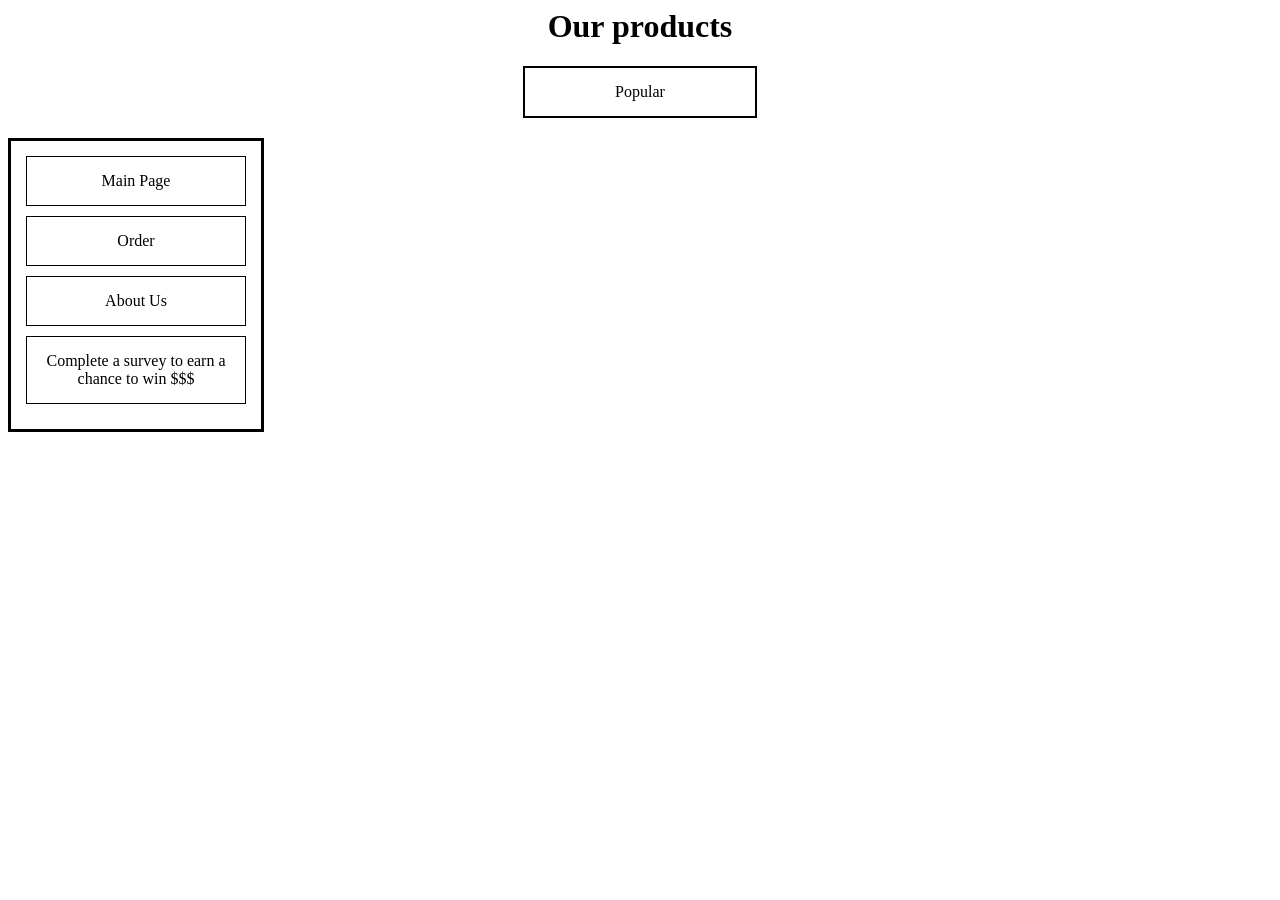
<file: catolog.html>
<html>
  <head>
    <title>Catalogue</title>
    <style>
      .sidebar {
        width: 220px;
        border: 3px solid black;
        padding: 15px;
      }
      .sidebar-item {
        border: 1px solid black;
        padding: 15px;
        margin-bottom: 10px;
        text-align: center;
      }
      .popular-box {
        border: 2px solid black;
        padding: 15px;
        text-align: center;
        width: 200px;
        margin: 0 auto 20px auto;
      }
    </style>
  </head>
  <body>
    <h1 style="text-align: center;">Our products</h1>

    <div class="popular-box">Popular</div>
    
    <div class="sidebar">
      <div class="sidebar-item">Main Page</div>
      <div class="sidebar-item">Order</div>
      <div class="sidebar-item">About Us</div>
      <div class="sidebar-item">Complete a survey to earn a chance to win $$$</div>
    </div>
  </body>
</html>
</file>
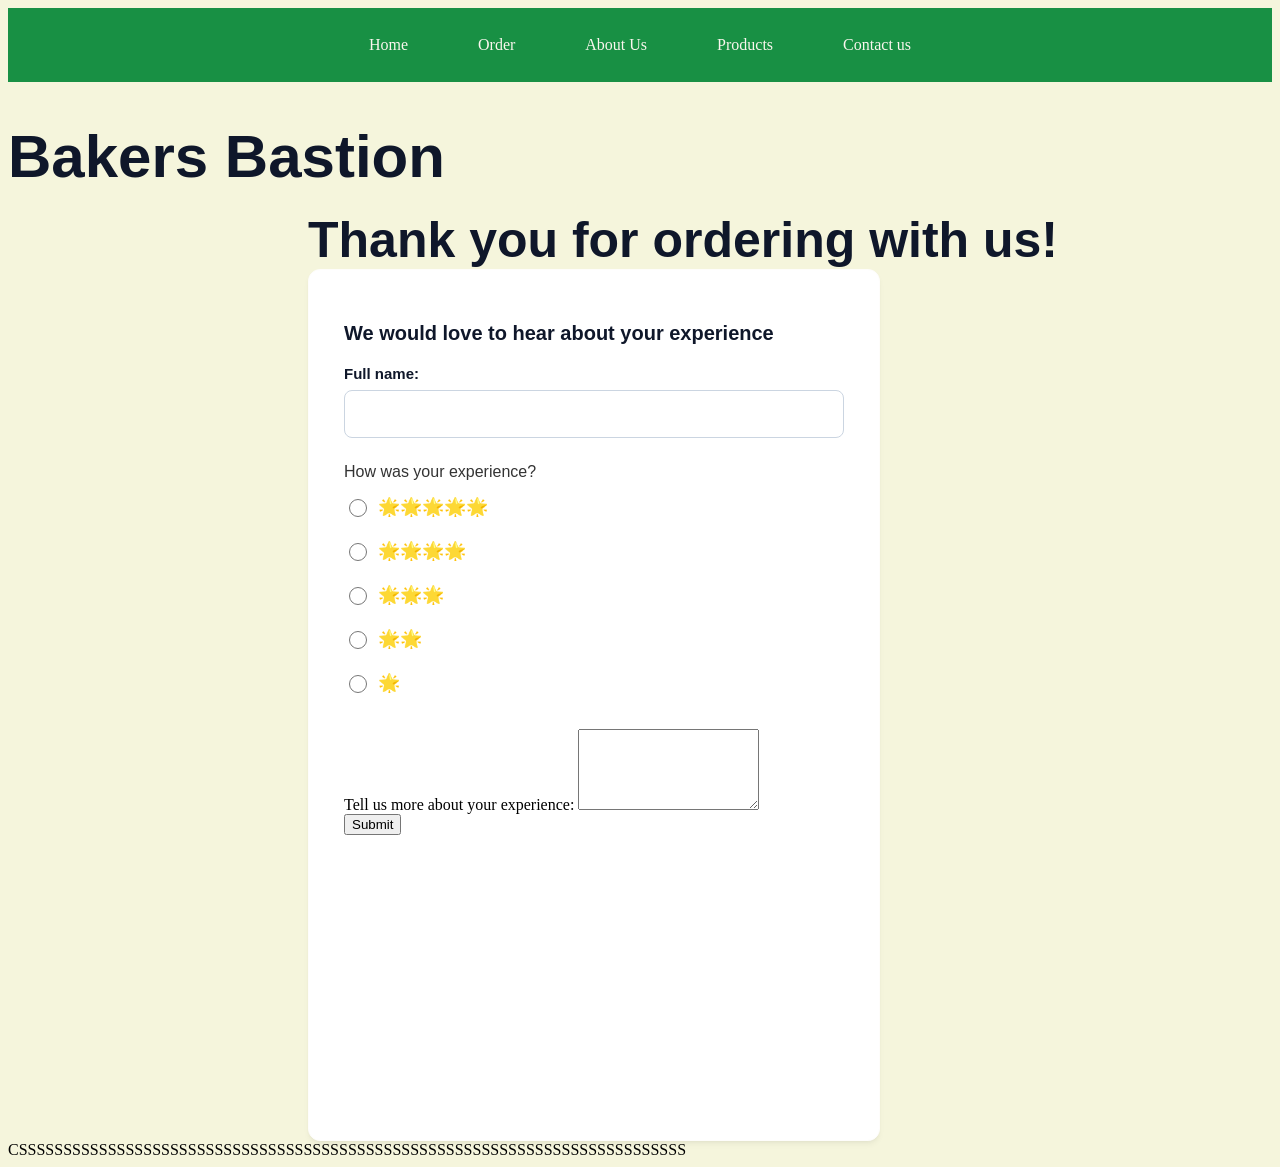
<file: feedbackform.html>
<!DOCTYPE html>
<html lang="en">

<head>
    <meta charset="UTF-8">
    <meta name="viewport" content="width=device-width, initial-scale=1.0">
    <title>Bakers Bastion</title>

    <head>
        <nav>
            <a href="index.html">Home</a>
            <a href="order.html">Order</a>
            <a href="abt us.html">About Us</a>
            <a href="products.html">Products</a>
            <a href="contactus.html">Contact us</a>
        </nav>
    </head>
    <div class="header">
        <h1>Bakers Bastion</h1>
    </div>
    <link rel="stylesheet" href="styleff.css">

    <p1>Thank you for ordering with us!</p1>
<div class="layout">
   <div class="boxcontainer"> <div class="box">
        <form action="index.html" method="GET">
            <h2>We would love to hear about your experience</h2>
            <div class="name">
                <label for="custname">Full name:</label>
                <input type="text" name="custname" id="custname" required>
            </div>

            <p class="rating-title">How was your experience?</p>

            <div class="rating-group">
                <label class="rating-label">
                    <input type="radio" name="star" value="5" required> 🌟🌟🌟🌟🌟
                </label>
                <label class="rating-label">
                    <input type="radio" name="star" value="4"required> 🌟🌟🌟🌟
                </label>
                <label class="rating-label">
                    <input type="radio" name="star" value="3" required> 🌟🌟🌟
                </label>
                <label class="rating-label">
                    <input type="radio" name="star" value="2" required> 🌟🌟
                </label>
                <label class="rating-label">
                    <input type="radio" name="star" value="1"> 🌟
                </label>
            </div>
           <div class="feedback-comment">
    <label for="comments">Tell us more about your experience:</label>
    <textarea name="comments" id="comments" rows="5"></textarea>
</div>

           <div class="submit">
                    <button type="submit" class="btn-submit">Submit </button>
                </div></div></div></div>
            CSSSSSSSSSSSSSSSSSSSSSSSSSSSSSSSSSSSSSSSSSSSSSSSSSSSSSSSSSSSSSSSSSSSSSSSSSSS
</file>
<file: styleff.css>
body{
    background-color: #F5F5DC;
}
nav {
    display: flex;
    justify-content: center;
    gap: 40px;
    background-color: #189044;
    padding: 20px
}

nav a {
    color: #FAF6EE;
    text-decoration: none;
    padding: 8px 15px;
    border-radius: 8px;
    transition: 0.3s;
}

nav a:hover {
    background-color: #166534;
    color: #FFFFFF;
}nav ul {
    background-color: #2E6F40;
    /* Matched green instead of dark blue */
    padding: 10px;
    list-style-type: none;
}/* Container spacing for the whole rating group */
.rating-group {
    text-align: left;       /* Snaps everything straight to the left wall */
    margin-top: 25px;
    margin-bottom: 25px;
}

/* Styles the "How was your experience?" prompt text */
.rating-title {
    font-family: "Inter", "Geist Sans", "Segoe UI", sans-serif;
    font-weight: bold;
    font-size: 15px;
    color: #0f172a;
    margin-bottom: 12px;
}

/* Formats each star line item into a clean clickable row */
.rating-label {
    display: flex;          /* Lines up the circular radio button with the star characters cleanly */
    align-items: center;
    gap: 10px;              /* Clean little gap between the click circle and the emoji */
    font-size: 18px;        /* Blows up the stars slightly so they look premium */
    margin-bottom: 10px;    /* Spacing between each star tier row */
    cursor: pointer;        /* Makes the cursor change to a pointer hand when hovered */
    width: fit-content;
}

/* Subtle styling touch for the radio target button itself */
.rating-label input[type="radio"] {
    accent-color: #15803d;  /* Sets the inside click circle color to your original emerald green! */
    width: 18px;            /* Makes the button slightly larger and easier to hit */
    height: 18px;
}
.name {
    display: block;
    font-family: "Inter", "Geist Sans", "Segoe UI", sans-serif;
    margin-top: 20px;
    margin-bottom: 25px;
    width: 100%;
    /* Allows the whole section to use the available space */
}
h1{ font-size: 60px;
    font-family: "Inter", "Geist Sans", "Segoe UI", sans-serif;
    font-weight: bold;
    color: #0f172a;
    margin-bottom: 20px;
}

/* 2. This targets ONLY the text word "Full name:" */
.name label {
    display: block;
    /* Forces the input box to drop to the next line */
    font-weight: bold;
    font-size: 15px;
    color: #0f172a;
    margin-bottom: 8px;
    /* Space between the word and the writing box */
    margin-right: 300px;
    font-family: "Inter", "Geist Sans", "Segoe UI", sans-serif;
}

/* 3. This targets ONLY the actual writing text box */
.name input[type="text"] {
    display: block;
    width: 100%;
    /* Makes ONLY the writing box stretch nice and wide */
    max-width: 500px;
    /* Prevents the input box from getting too long */
    height: 48px;
    /* Gives it that nice chunky, clickable size */
    padding: 0 14px;
    /* Keeps your typing away from the left border edge */
    background-color: #ffffff;
    border: 1px solid #cbd5e1;
    /* This adds the border to the box, NOT the words */
    border-radius: 8px;
    /* Smoothly rounds the corners of the box */
    font-size: 16px;
    box-sizing: border-box;
}
p1{
    font-family: "Inter", "Geist Sans", "Segoe UI", sans-serif;
    font-weight: bold;
    font-size: 50px;
    color: #0f172a;
   align-items: center;
    margin-bottom: 20px;
    margin-left: 300px;
}
h2{
    font-family: "Inter", "Geist Sans", "Segoe UI", sans-serif;
    font-weight: bold;
    font-size: 20px;
    color: #0f172a;
    
}
/* Styling for your question text */
.rating-title {
    font-size: 16px;
    font-weight: normal;
    margin-bottom: 15px;
    color: #333;
}

/* Container for your ratings */
.rating-group {
    display: flex;
    flex-direction: column; /* Stacks the options vertically */
    gap: 12px;              /* Adds clean, even spacing between rows */
    margin-top: 15px;
    margin-bottom: 25px;
}

/* Individual option row styling */
.rating-label {
    display: flex;
    align-items: center;    /* Keeps the circle and stars aligned horizontally */
    gap: 8px;               /* Spaces the circle out from the stars */
    cursor: pointer;
    white-space: nowrap;    /* Guarantees stars stay together on one line */
}

/* Your main container box */
.box {
    height: 800px;
    width: 100%;
    max-width: 500px;
    margin-left:300px;   /* Centers the box automatically on the screen */
    padding: 35px;
    border: 1px solid #fefdfb;
    border-radius: 12px;
    background-color: #fff;
    box-shadow: 0 4px 6px -1px rgba(0, 0, 0, 0.05), 0 2px 4px -2px rgba(0, 0, 0, 0.05);
}
</file>
